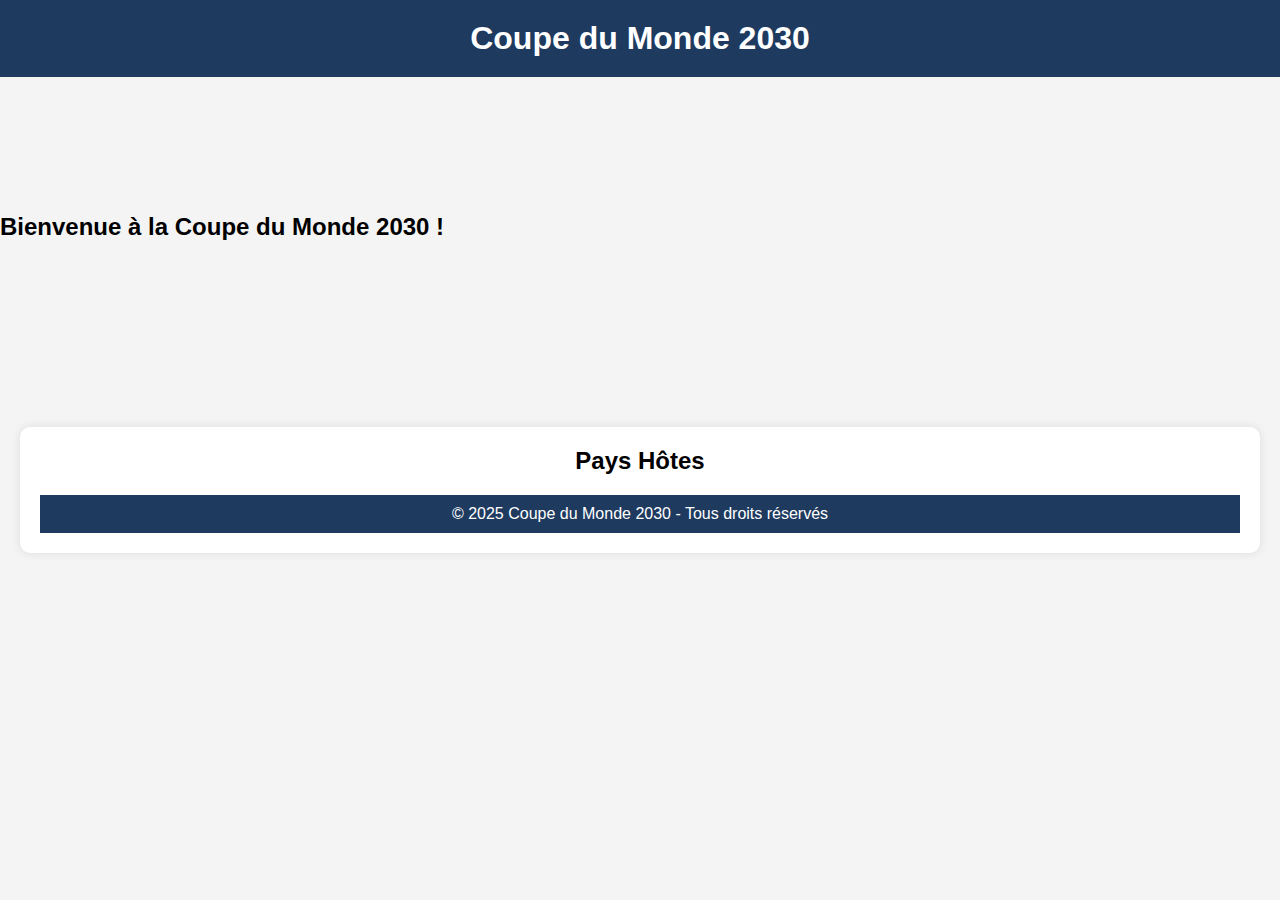
<file: onde.html>
<!DOCTYPE html>
<html lang="fr">
<head>
    <meta charset="UTF-8">
    <meta name="viewport" content="width=device-width, initial-scale=1.0">
    <title>Coupe du Monde 2030</title>
    <link rel="stylesheet" href="onde.css">
</head>
<body>
    <header>
        <h1>Coupe du Monde 2030</h1>
    </header>

    <section class="banner">
        <h2>Bienvenue à la Coupe du Monde 2030 !</h2>
    </section>

    <section class="hosts">
        <h2>Pays Hôtes</h2> 
        <footer>
            <p>&copy; 2025 Coupe du Monde 2030 - Tous droits réservés</p>
        </footer>
        <div class="image-container">
<img src="qatqr.jpg" alt="cete photo pricise les trois pays qui sonts responsables d'organiser la coupe ddu monde 2030>
        </div>
    </body>
    </html>
        <p>La Coupe du Monde 2030 sera organisée par l'Espagne, le Portugal et le Maroc.</p>
    </section>
</file>
<file: onde.css>
* {
    margin: 0;
    padding: 0;
    box-sizing: border-box;
    font-family: Arial, sans-serif;
}

body {
    background-color: #f4f4f4;
    text-align: center;
}

header {
    background-color: #1e3a5f;
    color: white;
    padding: 20px;
}

.banner {
    background: url('https://source.unsplash.com/1600x900/?football,soccer') no-repeat center;
    background-size: cover;
    height: 300px;
    display: flex;
    align-items: center;
    justify-content:font-size: 24px;
    font-weight: bold;
}

.hosts {
    margin: 50px 20px;
    padding: 20px;
    background-color: white;
    border-radius: 10px;
    box-shadow: 0px 0px 10px rgba(0, 0, 0, 0.1);
}

footer {
    background-color: #1e3a5f;
    color: white;
    padding: 10px;
    margin-top: 20px;
} center;
    color: white;
.image-container{
    background: url(qatqr.jpg) no-repeat center;
    background-size: 100px;
    height: 400px;
    width: 100%;
}
</file>
